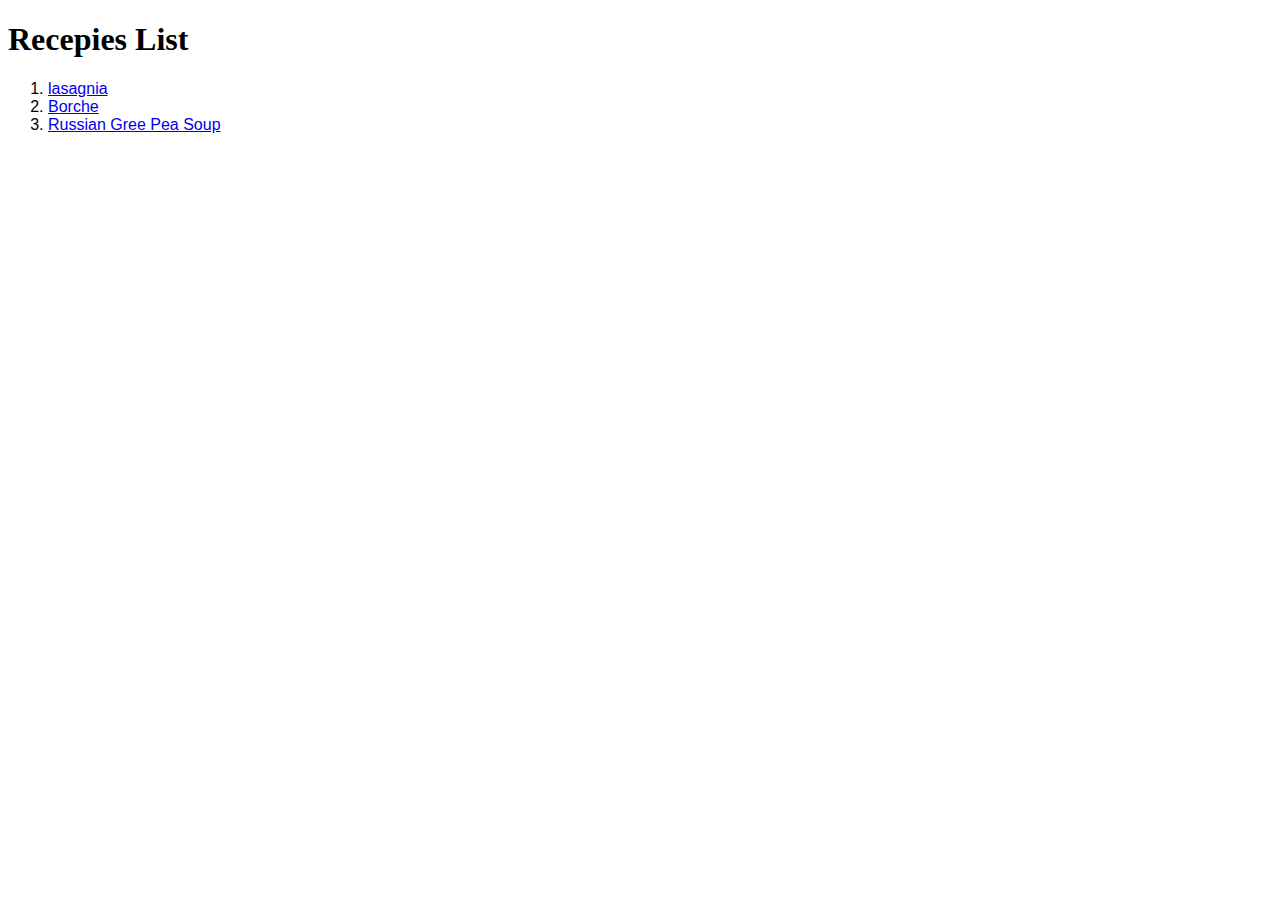
<file: index.html>
<!DOCTYPE html>
<html>
    <head>
        <meta charset="utf-8">
        <title>Odin Recepies</title>
        <link rel="stylesheet" href="./resources/style.css">
    </head>
    <body>
        <h1 class="Main_list">Recepies List</h1>
        <ol>
            <li class="list_items_main"><a href="./recepies/lasagna.html">lasagnia</a></li>
            <li class="list_items_main"><a href="./recepies/borche.html">Borche</a></li>
            <li class="list_items_main"><a href="./recepies/green_pea_soup.html">Russian Gree Pea Soup</a></li>
        </ol>
    </body>
</html>
</file>
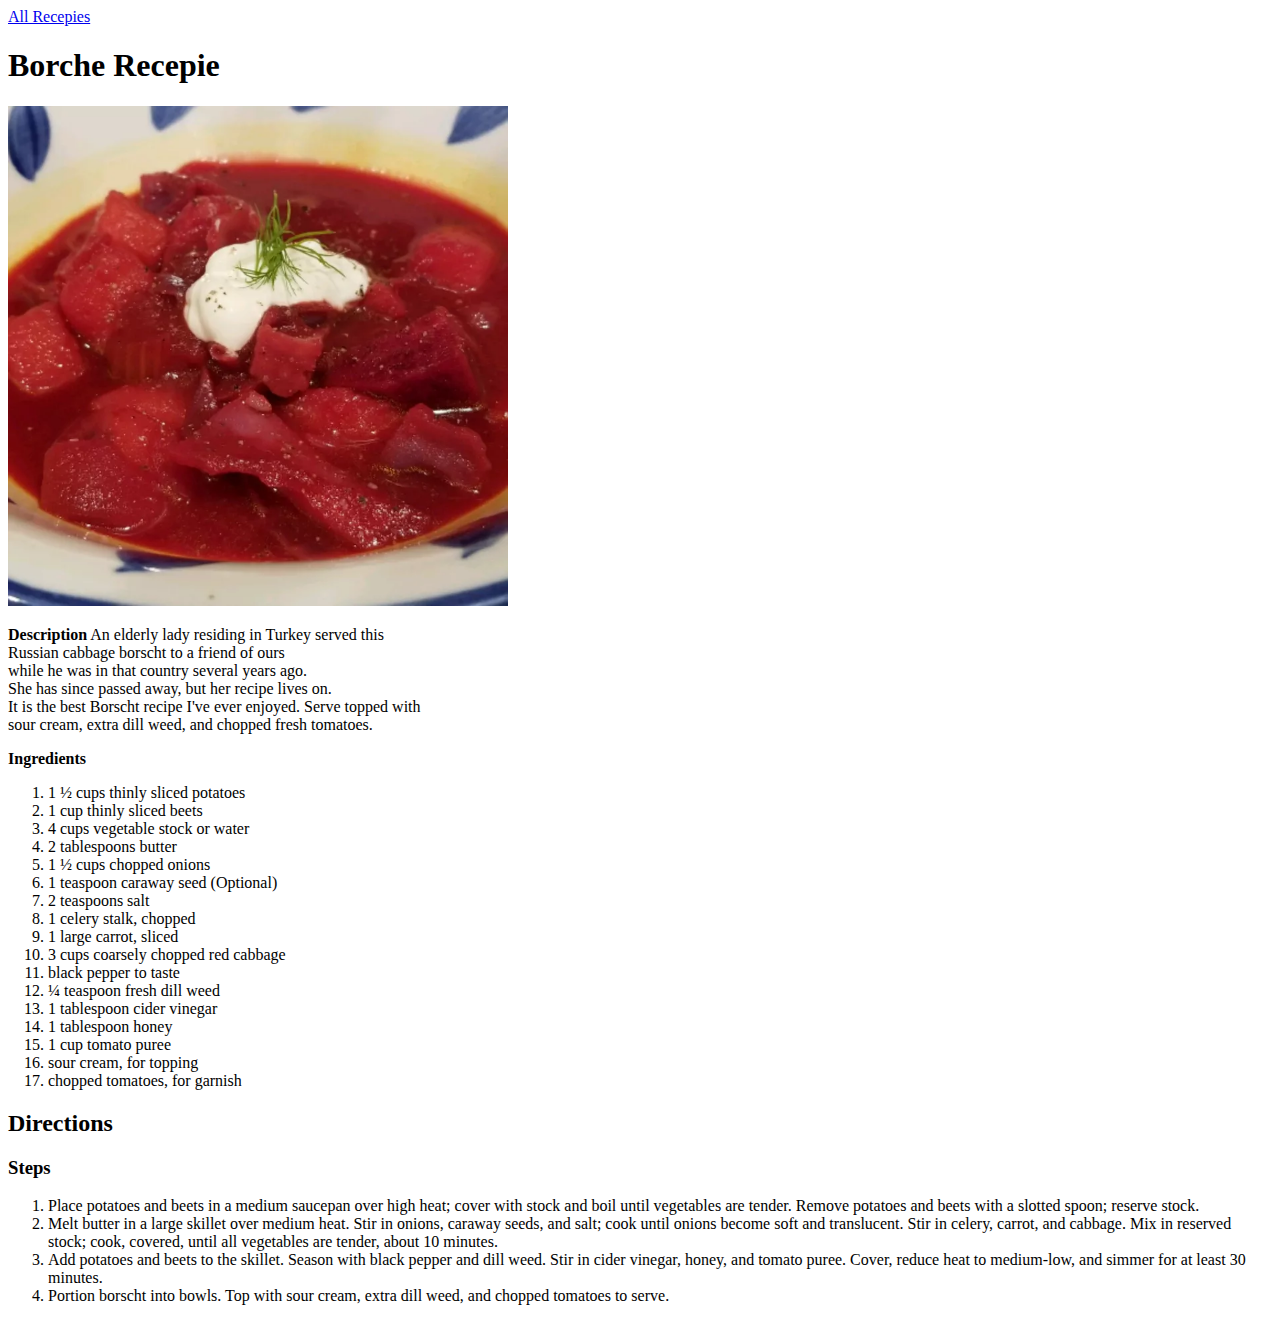
<file: recepies/borche.html>
<!DOCTYPE html>
<html lang="en">
    <head>
        <meta charset="utf-8">
        <title>Borche is Life</title>
    </head>
    <body>
        <a href="../index.html">All Recepies</a>
        <break></break>
        <H1>Borche Recepie</H1>
        <img alt="Borchte with beets" height="500px" src="../resources/Pictures/Borchte.webp" >
        <p><strong>Description</strong> An elderly lady residing in Turkey served this<br> Russian cabbage borscht to a friend of ours <br> while he was in that country several years ago. <br> She has since passed away, but her recipe lives on.<br> It is the best Borscht recipe I've ever enjoyed. Serve topped with <br> sour cream, extra dill weed, and chopped fresh tomatoes.</p>
        <p><strong>Ingredients</strong></p>
        <ol>
            <li>1 ½ cups thinly sliced potatoes</li>
            <li>1 cup thinly sliced beets</li>
            <li>4 cups vegetable stock or water</li>
            <li>2 tablespoons butter</li>
            <li>1 ½ cups chopped onions</li>
            <li>1 teaspoon caraway seed (Optional)</li>
            <li>2 teaspoons salt</li>
            <li>1 celery stalk, chopped</li>
            <li>1 large carrot, sliced</li>
            <li>3 cups coarsely chopped red cabbage</li>
            <li>black pepper to taste</li>
            <li>¼ teaspoon fresh dill weed</li>
            <li>1 tablespoon cider vinegar</li>
            <li>1 tablespoon honey</li>
            <li>1 cup tomato puree</li>
            <li>sour cream, for topping</li>
            <li>chopped tomatoes, for garnish</li>
        </ol>
        <h2><strong>Directions</strong></h2>
        <h3><strong>Steps</strong></h3>
        <ol>
            <li>Place potatoes and beets in a medium saucepan over high heat; cover with stock and boil until vegetables are tender. Remove potatoes and beets with a slotted spoon; reserve stock.</li>
            <li>Melt butter in a large skillet over medium heat. Stir in onions, caraway seeds, and salt; cook until onions become soft and translucent. Stir in celery, carrot, and cabbage. Mix in reserved stock; cook, covered, until all vegetables are tender, about 10 minutes.</li>
            <li>Add potatoes and beets to the skillet. Season with black pepper and dill weed. Stir in cider vinegar, honey, and tomato puree. Cover, reduce heat to medium-low, and simmer for at least 30 minutes.</li>
            <li>Portion borscht into bowls. Top with sour cream, extra dill weed, and chopped tomatoes to serve.</li>
        </ol>
    </body>
</html>
</file>
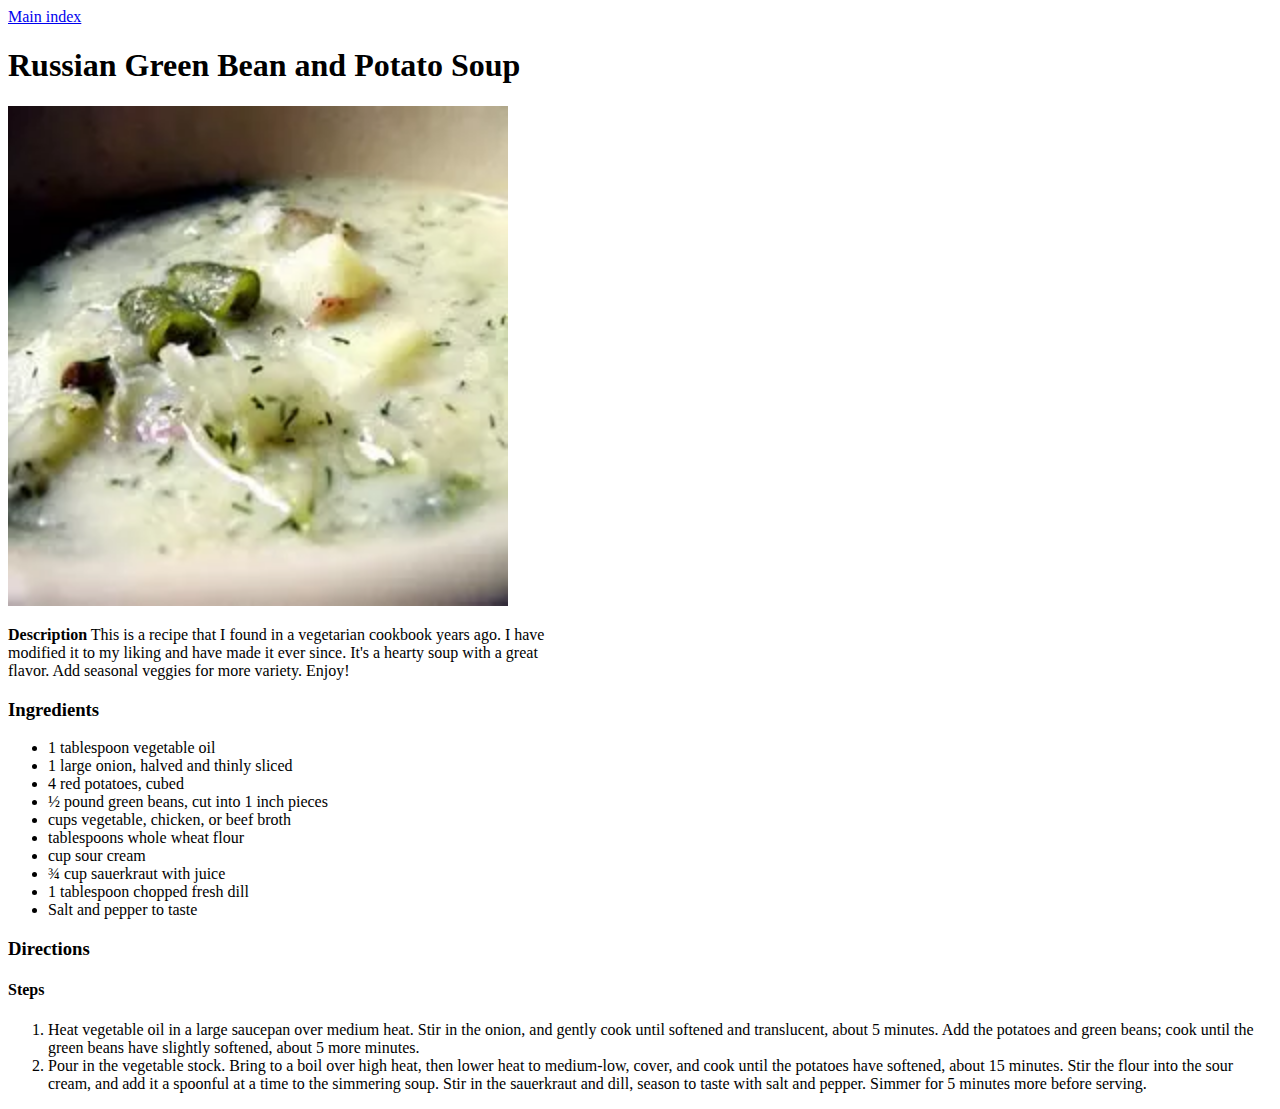
<file: recepies/green_pea_soup.html>
<!DOCTYPE html>
<html lang="en">
    <head>
        <meta charset="utf-8">
        <title>Russian Green Bean and Potato Soup</title>
    </head>
    <body>
        <a href="../index.html">Main index</a>
        <H1><Strong>Russian Green Bean and Potato Soup</Strong></H1>
        <img src="../resources/Pictures/Rssian_Potato_Soup.webp" alt="Russian Pea Soup" height="500px">
        <p><strong>Description</strong> This is a recipe that I found in a vegetarian cookbook years ago. I have<br> modified it to my liking and have made it ever since. It's a hearty soup with a great <br>flavor.  Add seasonal veggies for more variety. Enjoy!
        <h3><strong>Ingredients</strong></h3>
        <ul>
            <li>1 tablespoon vegetable oil</li>
                <li>1 large onion, halved and thinly sliced</li>
                <li>4 red potatoes, cubed</li>
                <li>½ pound green beans, cut into 1 inch pieces</li>
                <li> cups vegetable, chicken, or beef broth</li>
                <li> tablespoons whole wheat flour</li>
                <li> cup sour cream</li>
                <li>¾ cup sauerkraut with juice</li>
                <li>1 tablespoon chopped fresh dill</li>
                <li>Salt and pepper to taste</li>
        </ul>
        <h3><strong>Directions</strong></h3>
        <h4><strong>Steps</strong></h4>
        <ol>
            <li>Heat vegetable oil in a large saucepan over medium heat. Stir in the onion, and gently cook until softened and translucent, about 5 minutes. Add the potatoes and green beans; cook until the green beans have slightly softened, about 5 more minutes.</li>
            <li>Pour in the vegetable stock. Bring to a boil over high heat, then lower heat to medium-low, cover, and cook until the potatoes have softened, about 15 minutes. Stir the flour into the sour cream, and add it a spoonful at a time to the simmering soup. Stir in the sauerkraut and dill, season to taste with salt and pepper. Simmer for 5 minutes more before serving.</li>
        </ol>
    </body>

</html>
</file>
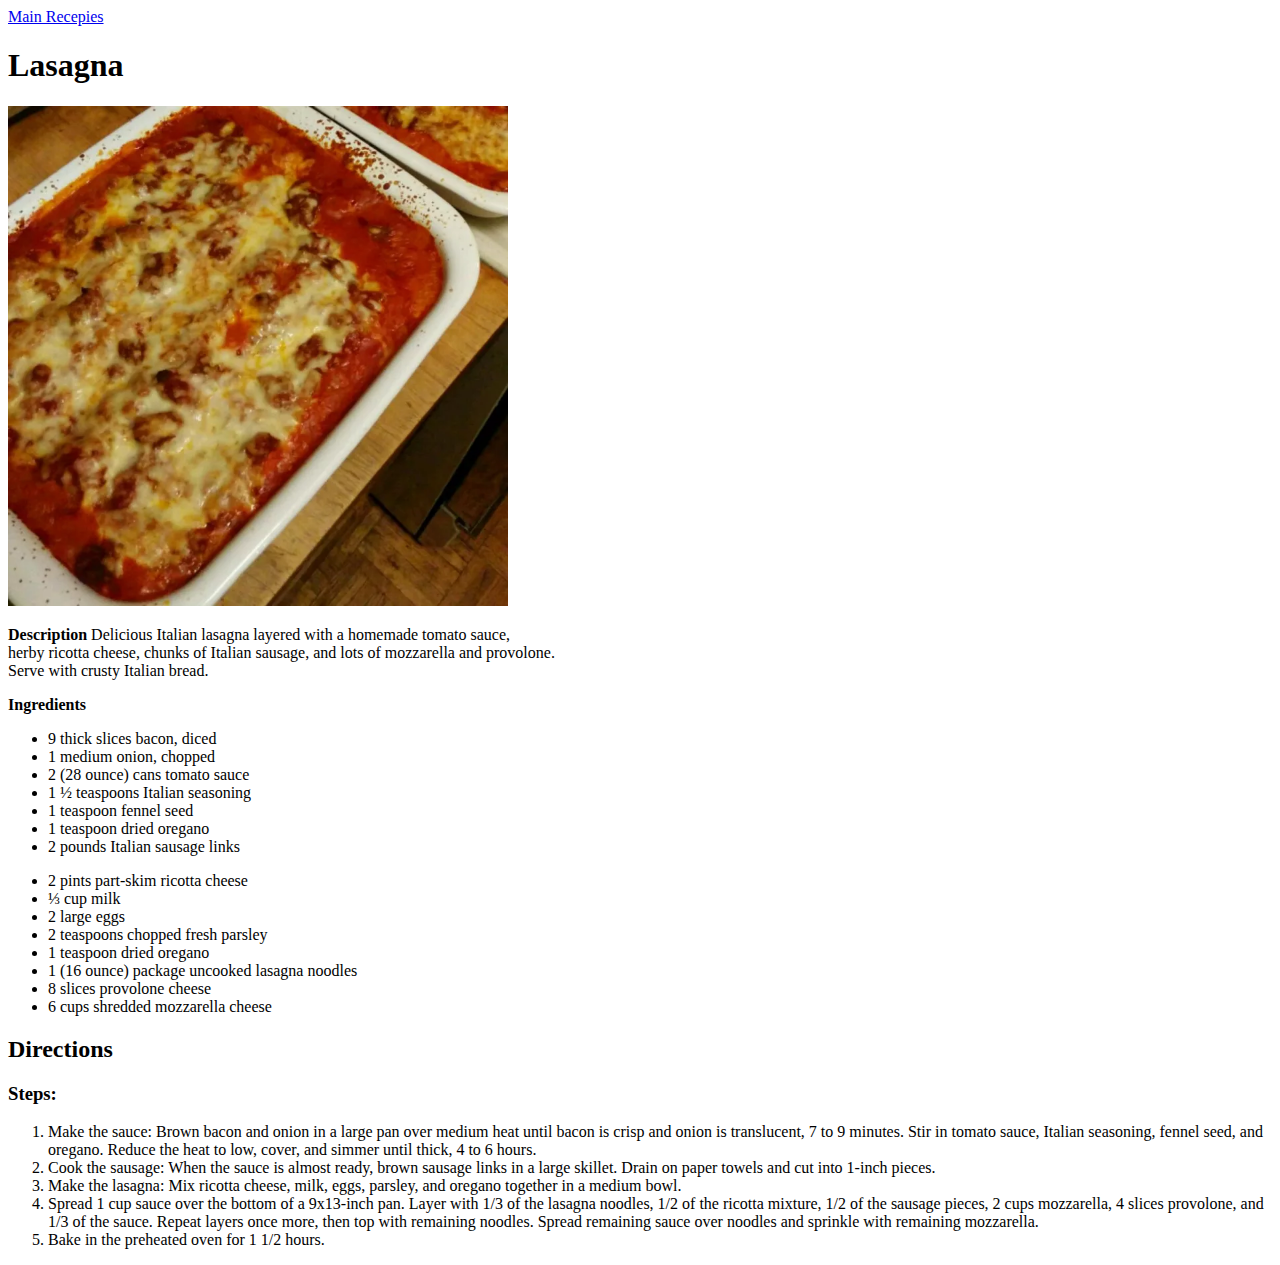
<file: recepies/lasagna.html>
<!DOCTYPE html>
<html lang="en">
    <head>
        <meta charset="utf-8">
        <title>Lasagna</title>
    </head>
    <Body>
        <a href="../index.html">Main Recepies</a>
        <br>
        <h1>Lasagna</h1>
        <img alt="Lasgna plate" height="500px" src="../resources/Pictures/Lasagna.webp">
        <p><strong>Description</strong> Delicious Italian lasagna layered with a homemade tomato sauce, <br> herby ricotta cheese, chunks of Italian sausage, and lots of mozzarella and provolone.<br> Serve with crusty Italian bread.</p>
        <p><strong>Ingredients</strong></p>
        <ul>
            <li>9 thick slices bacon, diced</li>
            <li>1 medium onion, chopped</li>   
            <li>2 (28 ounce) cans tomato sauce</li>   
            <li>1 ½ teaspoons Italian seasoning</li>   
            <li>1 teaspoon fennel seed</li>    
            <li>1 teaspoon dried oregano</li>   
            <li>2 pounds Italian sausage links</li>
        </ul>

        <ul>
            <li>2 pints part-skim ricotta cheese</li>
            <li>⅓ cup milk</li>
            <li>2 large eggs</li>
            <li>2 teaspoons chopped fresh parsley</li>
            <li>1 teaspoon dried oregano</li>
            <li>1 (16 ounce) package uncooked lasagna noodles</li>
            <li>8 slices provolone cheese</li>
            <li>6 cups shredded mozzarella cheese</li>
        </ul>
    <h2><strong>Directions</strong></h2>
    <h3><Strong>Steps:</Strong></h3>
    <ol>
        <li>Make the sauce: Brown bacon and onion in a large pan over medium heat until bacon is crisp and onion is translucent, 7 to 9 minutes. Stir in tomato sauce, Italian seasoning, fennel seed, and oregano. Reduce the heat to low, cover, and simmer until thick, 4 to 6 hours.</li>
        <li>Cook the sausage: When the sauce is almost ready, brown sausage links in a large skillet. Drain on paper towels and cut into 1-inch pieces.</li>
        <li>Make the lasagna: Mix ricotta cheese, milk, eggs, parsley, and oregano together in a medium bowl.</li>
        <li>Spread 1 cup sauce over the bottom of a 9x13-inch pan. Layer with 1/3 of the lasagna noodles, 1/2 of the ricotta mixture, 1/2 of the sausage pieces, 2 cups mozzarella, 4 slices provolone, and 1/3 of the sauce. Repeat layers once more, then top with remaining noodles. Spread remaining sauce over noodles and sprinkle with remaining mozzarella.</li>
        <li>Bake in the preheated oven for 1 1/2 hours.</li>
    </ol>
</html>
</file>
<file: resources/style.css>
* {
    font-family: Verdana, Geneva, Tahoma, sans-serif;
}

.Main_list {
    font-family: 'Times New Roman', Times, serif;
}
</file>
